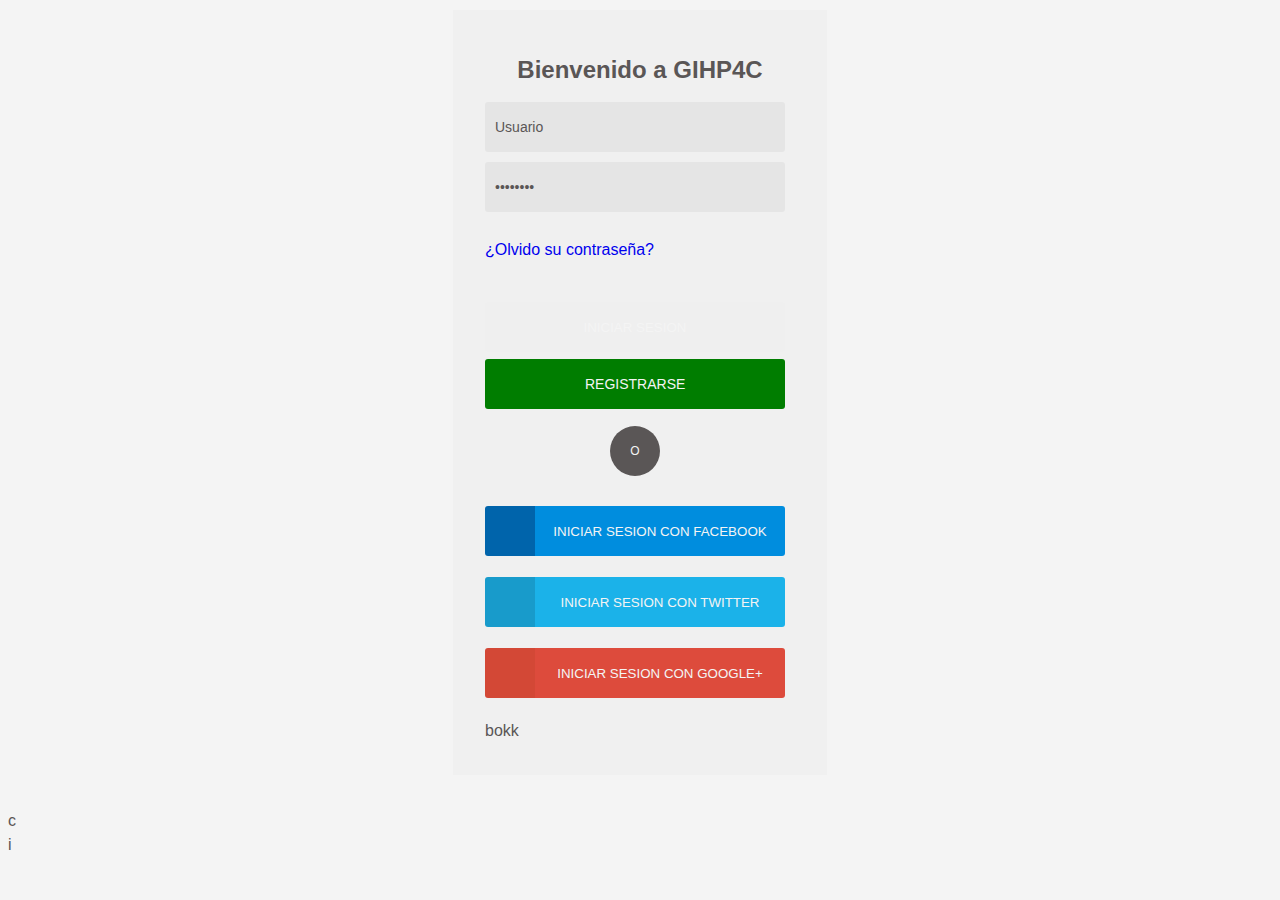
<file: index.html>
<!DOCTYPE html>
<html>
<head>
	<meta charset="utf-8">   
	<title>Login GIHP4C</title>
	<link rel="stylesheet" href="estilo.css">
	<script src="//code.jquery.com/jquery-1.11.0.min.js"></script>
	<script src="main.js"></script>
	
	<script src="https://apis.google.com/js/api:client.js"></script>
    	<script src="google.js"></script>
	

</head>
<body>
	<div id="caja">
		<h1 id="titulo"><strong>Bienvenido a GIHP4C</strong></h1>
		<form>
			<input type="text" name="usuario" value="Usuario" onBlur="if(this.value=='')this.value='Usuario'" onFocus="if(this.value=='Usuario')this.value='' "/>
			<input type="password" name="pass" value="password" onBlur="if(this.value=='')this.value='password'" onFocus="if(this.value=='password')this.value='' "/>
			<p><a id="olvido" href="correo.html">¿Olvido su contraseña?</a></p>
			<br>
			<input type="submit" id="iniciarsesion" name="boton" value="Iniciar Sesion"/>
			<!--input type="submit" id="registrarse" value="Registrarse"/-->

			<a id="registrarse" href="registro.html">Registrarse</a>

			<span class="btn-round">o</span>
			
		</form>	

			<p>
			<a class="facebook-before"><span class="fontawesome-facebook"></span></a>
			<!--button class="facebook" id="login">Iniciar sesion con Facebook</button-->
			<button class="facebook"  onlogin="checkLoginState();" id="login">Iniciar sesion con Facebook</button>
			</p>


			<p>
			<a class="twitter-before"><span class="fontawesome-twitter"></span></a>
			<button class="twitter">Iniciar sesion con Twitter</button>
			</p>

			<p>
			<a class="google-before"><span class="fontawesome-google-plus"></span></a>
			<button class="google" id="customBtn">Iniciar sesion con Google+</button>
			</p>
			
			
			

			<!--
				<p>
<a class="facebook"><span class="fontawesome-facebook" ></span></a>
	<button class="twitter"  onlogin="checkLoginState();" id="login" >Iniciar sesion con  </button>
</p>

<p>
<a class="facebook"><span class="fontawesome-facebook" ></span></a>
	<button class="twitter"  onclick="onSignIn;">Iniciar sesion con videos1 </button>
</p>
			
			<p>
				<button class="zocial facebook">Button label here</button>
				<a href="#" class="zocial twitter">Sign in with Twitter</a>
			</p>
			
			<p>
			<label>bot</label>
			<fb:login-button scope="public_profile,email" onlogin="checkLoginState();">
			</fb:login-button>
			<div id="status">
			</div></p>-->
			<label>bokk</label>
			<!--div id="name">n</div><br>
			<label id="correo">c</label><br>
			<label id="imagen">i</label-->
			
			
			<script>
			// Load the SDK asynchronously FACEBOOK
			  (function(d, s, id) {
			    var js, fjs = d.getElementsByTagName(s)[0];
			    if (d.getElementById(id)) return;
			    js = d.createElement(s); js.id = id;
			    js.src = "//connect.facebook.net/en_US/sdk.js";
			    fjs.parentNode.insertBefore(js, fjs);
			  }(document, 'script', 'facebook-jssdk'));
			 </script>
			 
			 <script>
			 //GOOGLE+
			 	startApp();
			 </script>

		
		
		<!--button id="customBtn">google</button-->
	</div>
	
	<div id="name"></div><br>
			<label id="correo">c</label><br>
			<label id="imagen">i</label>

</body>
</html>
</file>
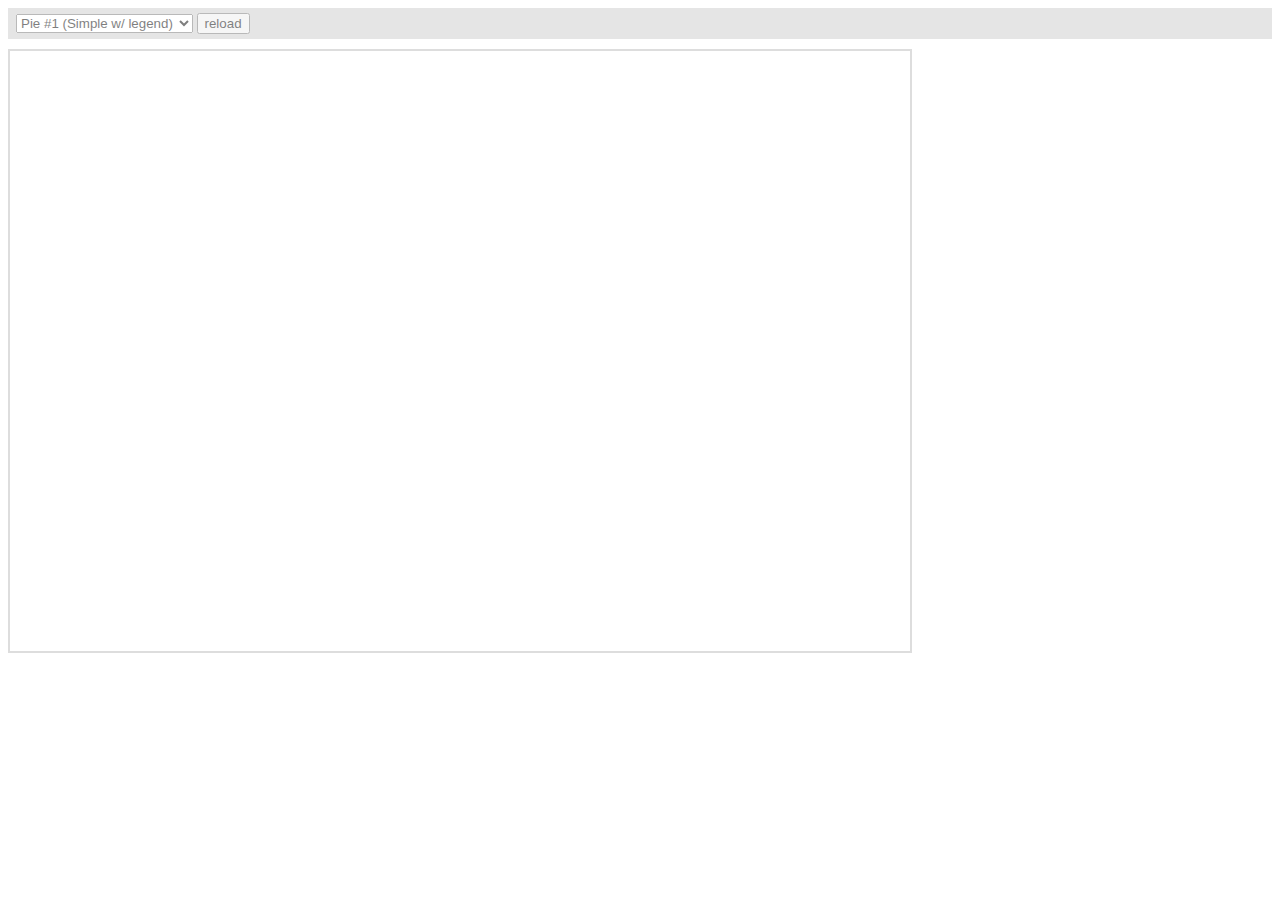
<file: amcharts/plugins/export/examples/index.html>
<html>
    <head>
		<meta http-equiv="Content-Type" content="text/html; charset=utf-8">
		<meta name="viewport" content="width=device-width, initial-scale=1, maximum-scale=1">
		<meta http-equiv="X-UA-Compatible" content="IE=edge" />

		<script src="http://code.jquery.com/jquery-1.11.1.min.js"></script>

		<style type="text/css">
			iframe {
				width: 900px;
				height: 600px;
				padding: 0;
				border: 2px solid #ddd;
				overflow: hidden;
				position: relative;
			}
			#controls {
				background: #ccc;
				opacity: 0.5;
				padding: 5px 8px;
				font-size: 14px;
				font-weight: bold;
				font-family: Verdana;
				margin-bottom: 10px;
			}
		</style>

		<script type="text/javascript">
			function setType( type ) {
				$( '#iframe' ).attr( 'src', type );
			}

			function reload() {
				setType( $( '#type' ).val() + "?" + Number( new Date() ) );
			}
		</script>
	</head>
	<body>
		<div id="controls">
			<select id="type" onchange="setType(this.options[this.selectedIndex].value);">
				<option value="pie1.html" selected="selected">Pie #1 (Simple w/ legend)</option>
				<option value="pie2.html"/>Pie #2 (3D w/ legend)</option>
				<option value="pie3.html"/>Pie #3 (w/ ext. legend left)</option>
				<option value="pie4.html"/>Pie #4 Multiple instances</option>
				<option value="serial1.html">Serial #1 (Area)</option>
				<option value="serial2.html">Serial #2 (Bar &amp; Line)</option>
				<option value="serial3.html">Serial #3 (Line w/ zoom)</option>
				<option value="xy.html">XY</option>
				<option value="radar.html">Radar</option>
				<option value="gauge.html">Gauge</option>
				<option value="funnel.html">Funnel</option>
				<option value="stock.html">Stock</option>
				<option value="map.html">Map</option>
				<option value="gantt.html">Gantt</option>
			</select>
			<input type="button" value="reload" onclick="reload();" />
		</div>

		<iframe id="iframe" src="pie1.html" frameborder="0"></iframe>
	</body>
</html>
</file>
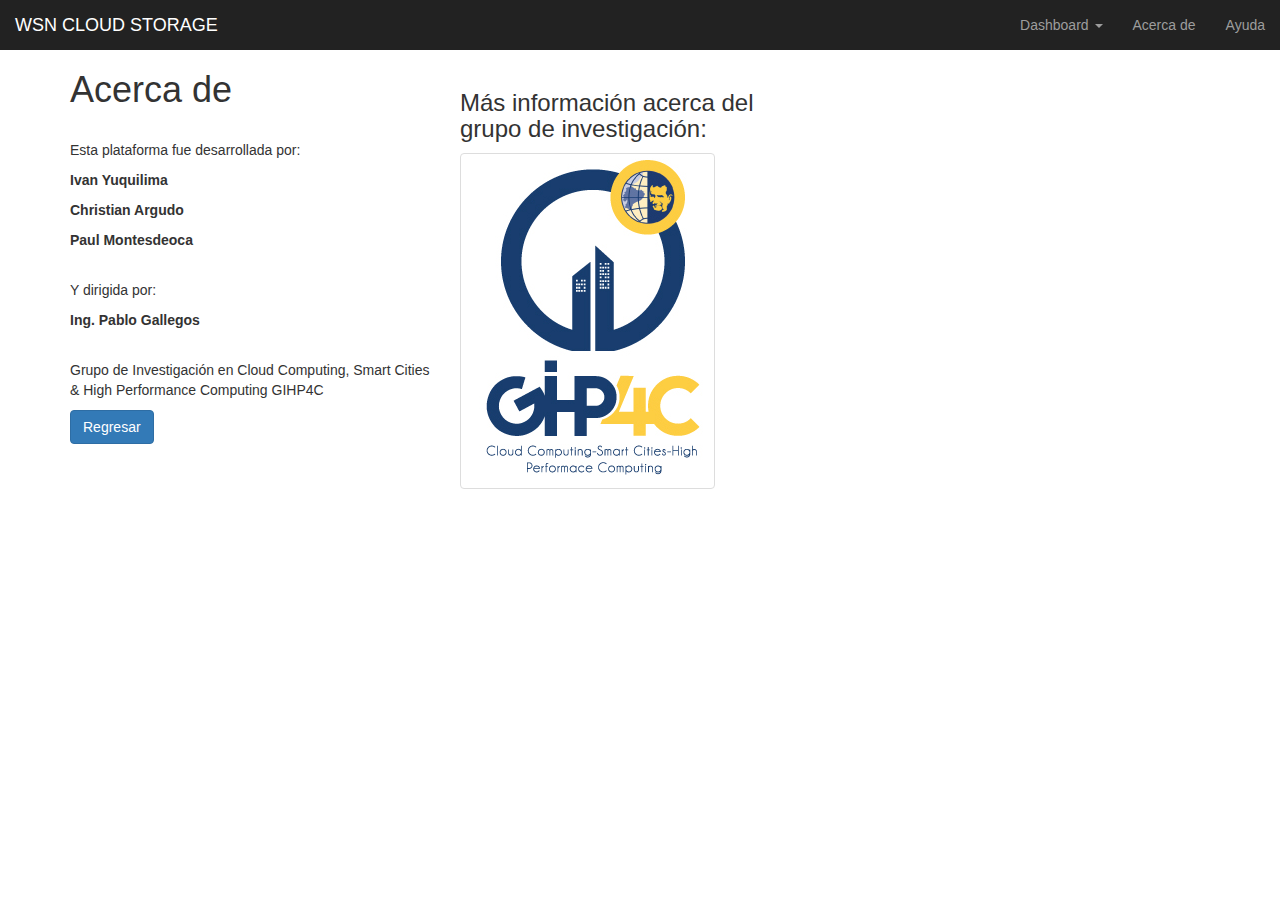
<file: about.html>
<!DOCTYPE html>
<html lang="es"><head>
        <meta http-equiv="content-type" content="text/html; charset=UTF-8">
        <meta charset="utf-8">
        <meta http-equiv="X-UA-Compatible" content="IE=edge">
        <meta name="viewport" content="width=device-width, initial-scale=1">
        <meta name="description" content="Reportes Diarios de los Sensores">
        <meta name="author" content="Ivan Yuquilima">
        <title>About</title>
        <link rel="icon" href="imagenes/ico.png">
        <link href="css/bootstrap.css" rel="stylesheet">
        <link href="css/dashboard.css" rel="stylesheet">

    </head>

    <body>
        <!-- MENU SUPERIOR-->
        <nav class="navbar navbar-inverse navbar-fixed-top">
            <div class="container-fluid">
                <div class="navbar-header">
                    <button type="button" class="navbar-toggle collapsed" data-toggle="collapse" data-target="#navbar" aria-expanded="false" aria-controls="navbar"/>
                    <span class="sr-only">Toggle navigation</span>
                    <span class="icon-bar"></span>
                    <span class="icon-bar"></span>
                    <span class="icon-bar"></span>
                    </button>
                    <a class="navbar-brand" href="index.html">WSN CLOUD STORAGE</a>
                </div>
                <div id="navbar" class="navbar-collapse collapse">
                    <ul class="nav navbar-nav navbar-right">
                        <li class="dropdown">
                            <a  href="#" class="dropdown-toggle"  data-toggle="dropdown"  
                                aria-haspopup="true" aria-expanded="false">Dashboard
                                <span class="caret"></span></a>
                            <ul class="dropdown-menu">
                                <li class="dropdown-header">Reportes</li>
                                <li><a href="reporteHoras.html">Hora</a></li>
                                <li><a href="reporteDiario.html">Diarios</a></li>
                                <li><a href="reporteMensual.html">Mensuales</a></li>
                                <li class="divider"></li>
                                <li class="dropdown-header">Comparativas</li>
                                <li><a href="comparativaDiario.html">Diarios</a></li>
                                <li><a href="comparativaMensual.html">Mensuales</a></li>
                            </ul>
                        </li>
                        <li><a href="#">Acerca de</a></li>
                        <li><a href="#">Ayuda</a></li>
                    </ul>

                </div>
            </div>
        </nav>
   
        <div class="container-fluid">
            <div class="row">
                <div class="container">
                    <div class="row">
                        <div class="col-md-4">
                            <div class="hero-unit center">
                                <h1>Acerca de</h1>
                                <br/>
                                <p>Esta plataforma fue desarrollada por:</p>
                                <p><b>Ivan Yuquilima</b></p>
                                <p><b>Christian Argudo</b></p>
                                <p><b>Paul Montesdeoca</b></p>
                                <br />
                                <p>Y dirigida por:</p>
                                <p><b>Ing. Pablo Gallegos</b></p>
                                <br />
                                 <p>Grupo de Investigación en Cloud Computing, Smart Cities & High Performance Computing GIHP4C</p>
                                <a href="index.html" class="btn btn-large btn-primary"><i class="icon-home icon-white"></i> Regresar</a>
                            </div>
                        </div>
                        <div class="col-md-4">
                            <br />
                            <h3>Más información acerca del grupo de investigación:</h3>
                            <a href="http://gihp4c.blog.ups.edu.ec">  <img src="imagenes/GIHP4C.png" class="img-responsive img-thumbnail" alt="gihp4c"> </a>
                        </div>
                    </div>
                   
                </div>



            </div>
            </div>




        <script src="js/mutationObserver.js"></script>
        <script src="js/jquery.js"></script>
        <script src="js/bootstrap.js"></script>


    </body>
</html>
</file>
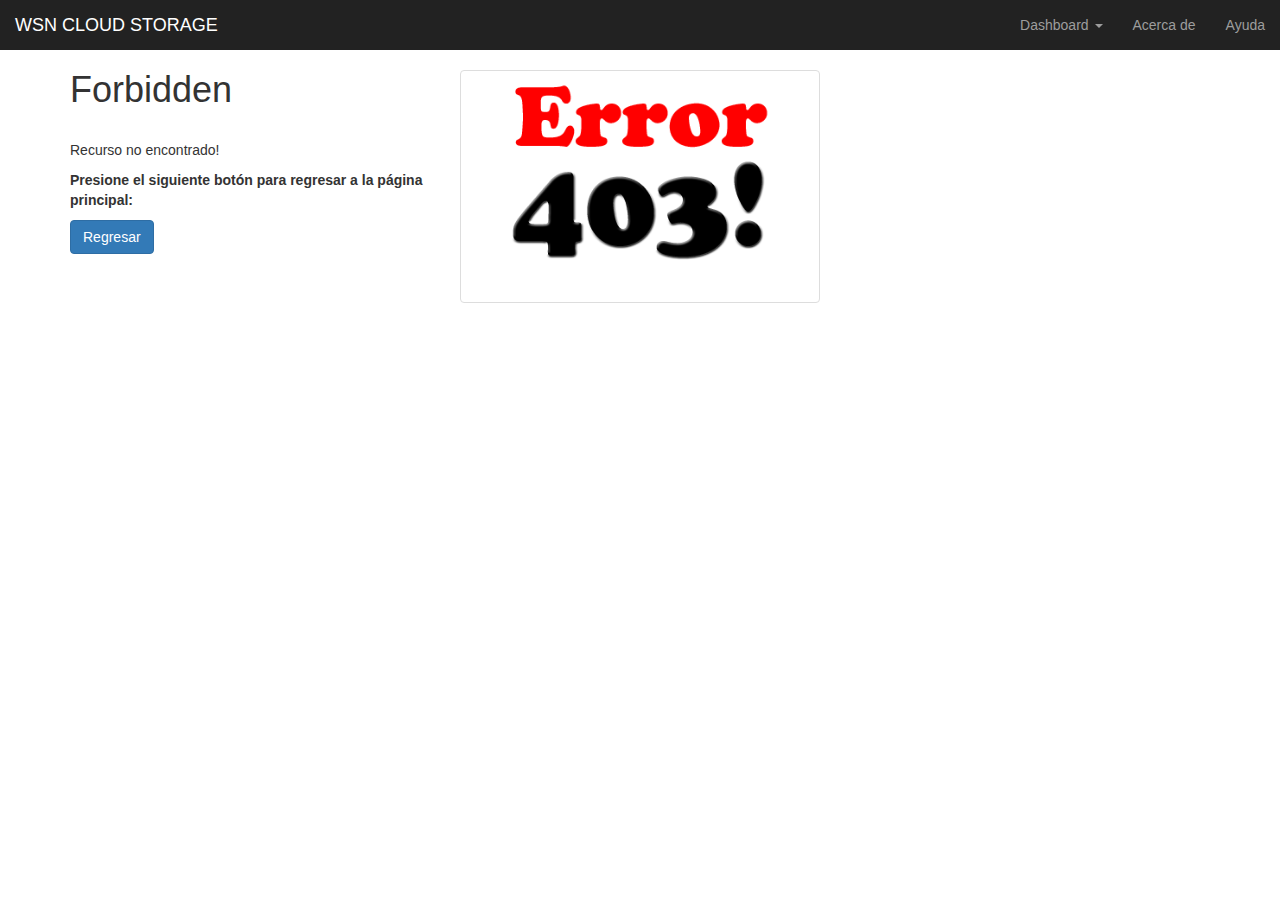
<file: error403.html>
<!DOCTYPE html>
<html lang="es"><head>
        <meta http-equiv="content-type" content="text/html; charset=UTF-8">
        <meta charset="utf-8">
        <meta http-equiv="X-UA-Compatible" content="IE=edge">
        <meta name="viewport" content="width=device-width, initial-scale=1">
        <meta name="description" content="Reportes Diarios de los Sensores">
        <meta name="author" content="Ivan Yuquilima">
        <title>error 404</title>
        <link rel="icon" href="/imagenes/ico.png">
        <link href="/css/bootstrap.css" rel="stylesheet">
        <link href="/css/dashboard.css" rel="stylesheet">

    </head>

    <body>
        <!-- MENU SUPERIOR-->
        <nav class="navbar navbar-inverse navbar-fixed-top">
            <div class="container-fluid">
                <div class="navbar-header">
                    <button type="button" class="navbar-toggle collapsed" data-toggle="collapse" data-target="#navbar" aria-expanded="false" aria-controls="navbar"/>
                    <span class="sr-only">Toggle navigation</span>
                    <span class="icon-bar"></span>
                    <span class="icon-bar"></span>
                    <span class="icon-bar"></span>
                    </button>
                    <a class="navbar-brand" href="index.html">WSN CLOUD STORAGE</a>
                </div>
                <div id="navbar" class="navbar-collapse collapse">
                    <ul class="nav navbar-nav navbar-right">
                        <li class="dropdown">
                            <a  href="#" class="dropdown-toggle"  data-toggle="dropdown"  
                                aria-haspopup="true" aria-expanded="false">Dashboard
                                <span class="caret"></span></a>
                            <ul class="dropdown-menu">
                                <li class="dropdown-header">Reportes</li>
                                <li><a href="reporteHoras.html">Hora</a></li>
                                <li><a href="reporteDiario.html">Diarios</a></li>
                                <li><a href="reporteMensual.html">Mensuales</a></li>
                                <li class="divider"></li>
                                <li class="dropdown-header">Comparativas</li>
                                <li><a href="comparativaDiario.html">Diarios</a></li>
                                <li><a href="comparativaMensual.html">Mensuales</a></li>
                            </ul>
                        </li>
                        <li><a href="about.html">Acerca de</a></li>
                        <li><a href="#">Ayuda</a></li>
                    </ul>

                </div>
            </div>
        </nav>
   
        <div class="container-fluid">
            <div class="row">
                <div class="container">
                    <div class="row">
                        <div class="col-md-4">
                            <div class="hero-unit center">
                                <h1>Forbidden</h1>
                                <br />
                                <p>Recurso no encontrado!</p>
                                <p><b>Presione el siguiente botón para regresar a la página principal:</b></p>
                                <a href="/index.html" class="btn btn-large btn-primary"><i class="icon-home icon-white"></i> Regresar</a>
                            </div>
                        </div>
                        <div class="col-md-4">
                            <br />
                            <img src="/imagenes/403.png" class="img-responsive img-thumbnail" alt="error"> 
                        </div>
                    </div>
                </div>



            </div>
            </div>




        <script src="/js/mutationObserver.js"></script>
        <script src="/js/jquery.js"></script>
        <script src="/js/bootstrap.js"></script>


    </body>
</html>
</file>
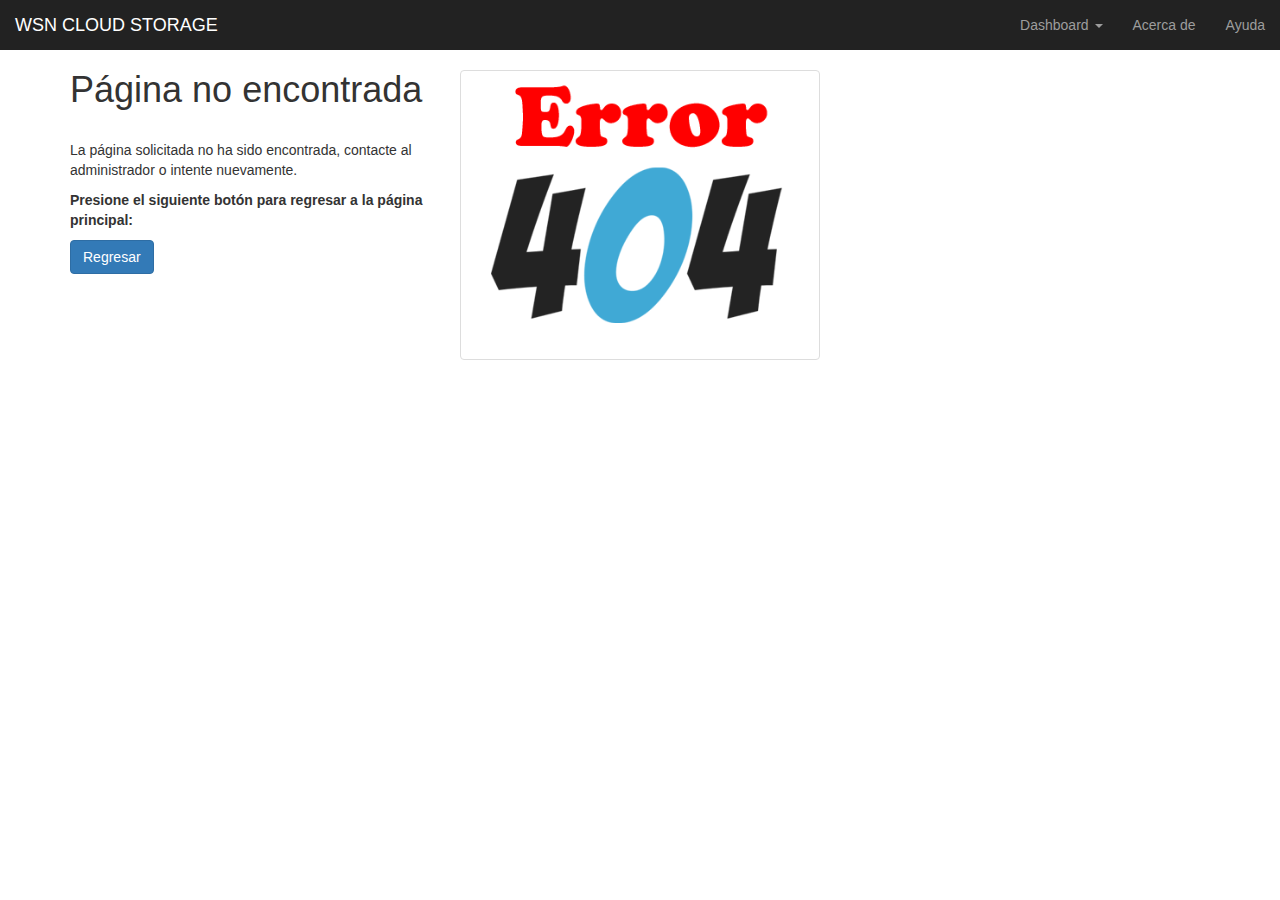
<file: error404.html>
<!DOCTYPE html>
<html lang="es"><head>
        <meta http-equiv="content-type" content="text/html; charset=UTF-8">
        <meta charset="utf-8">
        <meta http-equiv="X-UA-Compatible" content="IE=edge">
        <meta name="viewport" content="width=device-width, initial-scale=1">
        <meta name="description" content="Reportes Diarios de los Sensores">
        <meta name="author" content="Ivan Yuquilima">
        <title>error 404</title>
        <link rel="icon" href="/imagenes/ico.png">
        <link href="/css/bootstrap.css" rel="stylesheet">
        <link href="/css/dashboard.css" rel="stylesheet">

    </head>

    <body>
        <!-- MENU SUPERIOR-->
        <nav class="navbar navbar-inverse navbar-fixed-top">
            <div class="container-fluid">
                <div class="navbar-header">
                    <button type="button" class="navbar-toggle collapsed" data-toggle="collapse" data-target="#navbar" aria-expanded="false" aria-controls="navbar"/>
                    <span class="sr-only">Toggle navigation</span>
                    <span class="icon-bar"></span>
                    <span class="icon-bar"></span>
                    <span class="icon-bar"></span>
                    </button>
                    <a class="navbar-brand" href="/index.html">WSN CLOUD STORAGE</a>
                </div>
                <div id="navbar" class="navbar-collapse collapse">
                    <ul class="nav navbar-nav navbar-right">
                        <li class="dropdown">
                            <a  href="#" class="dropdown-toggle"  data-toggle="dropdown"  
                                aria-haspopup="true" aria-expanded="false">Dashboard
                                <span class="caret"></span></a>
                            <ul class="dropdown-menu">
                                <li class="dropdown-header">Reportes</li>
                                <li><a href="/reporteHoras.html">Hora</a></li>
                                <li><a href="/reporteDiario.html">Diarios</a></li>
                                <li><a href="/reporteMensual.html">Mensuales</a></li>
                                <li class="divider"></li>
                                <li class="dropdown-header">Comparativas</li>
                                <li><a href="/comparativaDiario.html">Diarios</a></li>
                                <li><a href="/comparativaMensual.html">Mensuales</a></li>
                            </ul>
                        </li>
                        <li><a href="about.html">Acerca de</a></li>
                        <li><a href="#">Ayuda</a></li>
                    </ul>

                </div>
            </div>
        </nav>
   
        <div class="container-fluid">
            <div class="row">
                <div class="container">
                    <div class="row">
                        <div class="col-md-4">
                            <div class="hero-unit center">
                                <h1>Página no encontrada</h1>
                                <br />
                                <p>La página solicitada no ha sido encontrada, contacte al administrador o intente nuevamente.</p>
                                <p><b>Presione el siguiente botón para regresar a la página principal:</b></p>
                                <a href="/index.html" class="btn btn-large btn-primary"><i class="icon-home icon-white"></i> Regresar</a>
                            </div>
                        </div>
                        <div class="col-md-4">
                            <br />
                            <img src="/imagenes/404.png" class="img-responsive img-thumbnail" alt="error"> 
                        </div>
                    </div>
                </div>



            </div>
            </div>




        <script src="/js/mutationObserver.js"></script>
        <script src="/js/jquery.js"></script>
        <script src="/js/bootstrap.js"></script>


    </body>
</html>
</file>
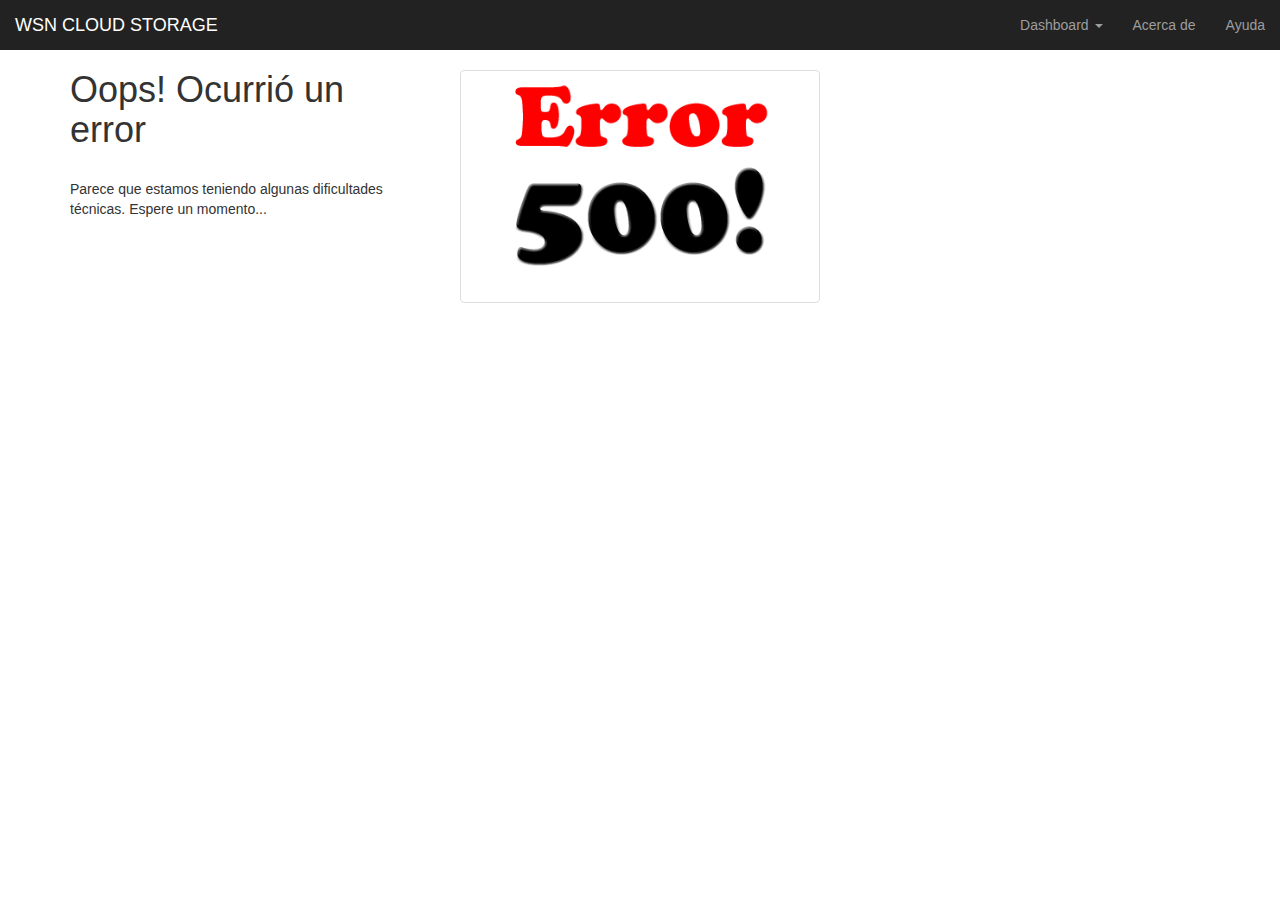
<file: error500.html>
<!DOCTYPE html>
<html lang="es"><head>
        <meta http-equiv="content-type" content="text/html; charset=UTF-8">
        <meta charset="utf-8">
        <meta http-equiv="X-UA-Compatible" content="IE=edge">
        <meta name="viewport" content="width=device-width, initial-scale=1">
        <meta name="description" content="Reportes Diarios de los Sensores">
        <meta name="author" content="Ivan Yuquilima">
        <title>Error</title>
        <link rel="icon" href="/imagenes/ico.png">
        <link href="/css/bootstrap.css" rel="stylesheet">
        <link href="/css/dashboard.css" rel="stylesheet">

    </head>

    <body>
        <!-- MENU SUPERIOR-->
        <nav class="navbar navbar-inverse navbar-fixed-top">
            <div class="container-fluid">
                <div class="navbar-header">
                    <button type="button" class="navbar-toggle collapsed" data-toggle="collapse" data-target="#navbar" aria-expanded="false" aria-controls="navbar"/>
                    <span class="sr-only">Toggle navigation</span>
                    <span class="icon-bar"></span>
                    <span class="icon-bar"></span>
                    <span class="icon-bar"></span>
                    </button>
                    <a class="navbar-brand" href="/index.html">WSN CLOUD STORAGE</a>
                </div>
                <div id="navbar" class="navbar-collapse collapse">
                    <ul class="nav navbar-nav navbar-right">
                        <li class="dropdown">
                            <a  href="#" class="dropdown-toggle"  data-toggle="dropdown"  
                                aria-haspopup="true" aria-expanded="false">Dashboard
                                <span class="caret"></span></a>
                            <ul class="dropdown-menu">
                                <li class="dropdown-header">Reportes</li>
                                <li><a href="/reporteHoras.html">Hora</a></li>
                                <li><a href="/reporteDiario.html">Diarios</a></li>
                                <li><a href="/reporteMensual.html">Mensuales</a></li>
                                <li class="divider"></li>
                                <li class="dropdown-header">Comparativas</li>
                                <li><a href="/comparativaDiario.html">Diarios</a></li>
                                <li><a href="/comparativaMensual.html">Mensuales</a></li>
                            </ul>
                        </li>
                        <li><a href="#">Acerca de</a></li>
                        <li><a href="#">Ayuda</a></li>
                    </ul>

                </div>
            </div>
        </nav>
   
        <div class="container-fluid">
            <div class="row">
                <div class="container">
                    <div class="row">
                        <div class="col-md-4">
                            <div class="hero-unit center">
                                <h1>Oops! Ocurrió un error</h1>
                                <br/>
                                <p>Parece que estamos teniendo algunas dificultades técnicas. Espere un momento...</p>
                              
                                
                            </div>
                        </div>
                        <div class="col-md-4">
                            <br />
                            <img src="/imagenes/500.png" class="img-responsive img-thumbnail" alt="error"> 
                        </div>
                    </div>
                </div>



            </div>
            </div>




        <script src="/js/mutationObserver.js"></script>
        <script src="/js/jquery.js"></script>
        <script src="/js/bootstrap.js"></script>


    </body>
</html>
</file>
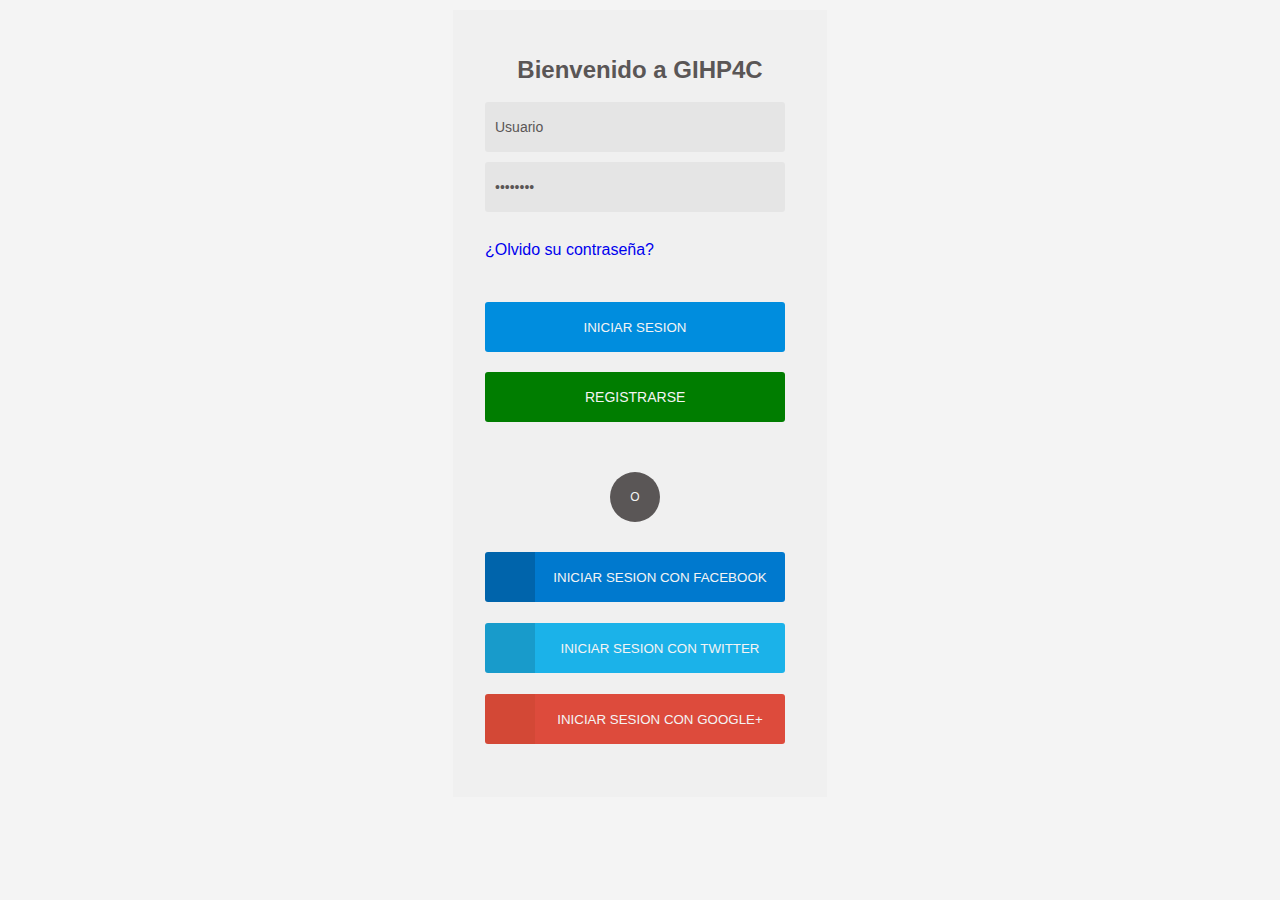
<file: login.html>
<!DOCTYPE html>
<html>
<head>
	<meta charset="utf-8">   
	<title>Login GIHP4C</title>
	<link rel="stylesheet" href="estilo.css">
	

</head>
<body>
	<div id="caja">
		<h1 id="titulo"><strong>Bienvenido a GIHP4C</strong></h1>
		<form>
			<input type="text" name="usuario" value="Usuario" onBlur="if(this.value=='')this.value='Usuario'" onFocus="if(this.value=='Usuario')this.value='' "/>
			<input type="password" name="pass" value="password" onBlur="if(this.value=='')this.value='password'" onFocus="if(this.value=='password')this.value='' "/>
			<p><a id="olvido" href="#">¿Olvido su contraseña?</a></p>
			<br>
			<input type="submit" id="login" name="boton" value="Iniciar Sesion"/>
			<input type="submit" id="registrarse" value="Registrarse"/>

			<span class="btn-round">o</span>

			<p>
			<a class="facebook-before"><span class="fontawesome-facebook"></span></a>
			<button class="facebook">Iniciar sesion con Facebook</button>
			</p>

			<p>
			<a class="twitter-before"><span class="fontawesome-twitter"></span></a>
			<button class="twitter">Iniciar sesion con Twitter</button>
			</p>

			<p>
			<a class="google-before"><span class="fontawesome-google-plus"></span></a>
			<button class="google">Iniciar sesion con Google+</button>
			</p>

	</div>


		</form>
	</div>
</body>
</html>
</file>
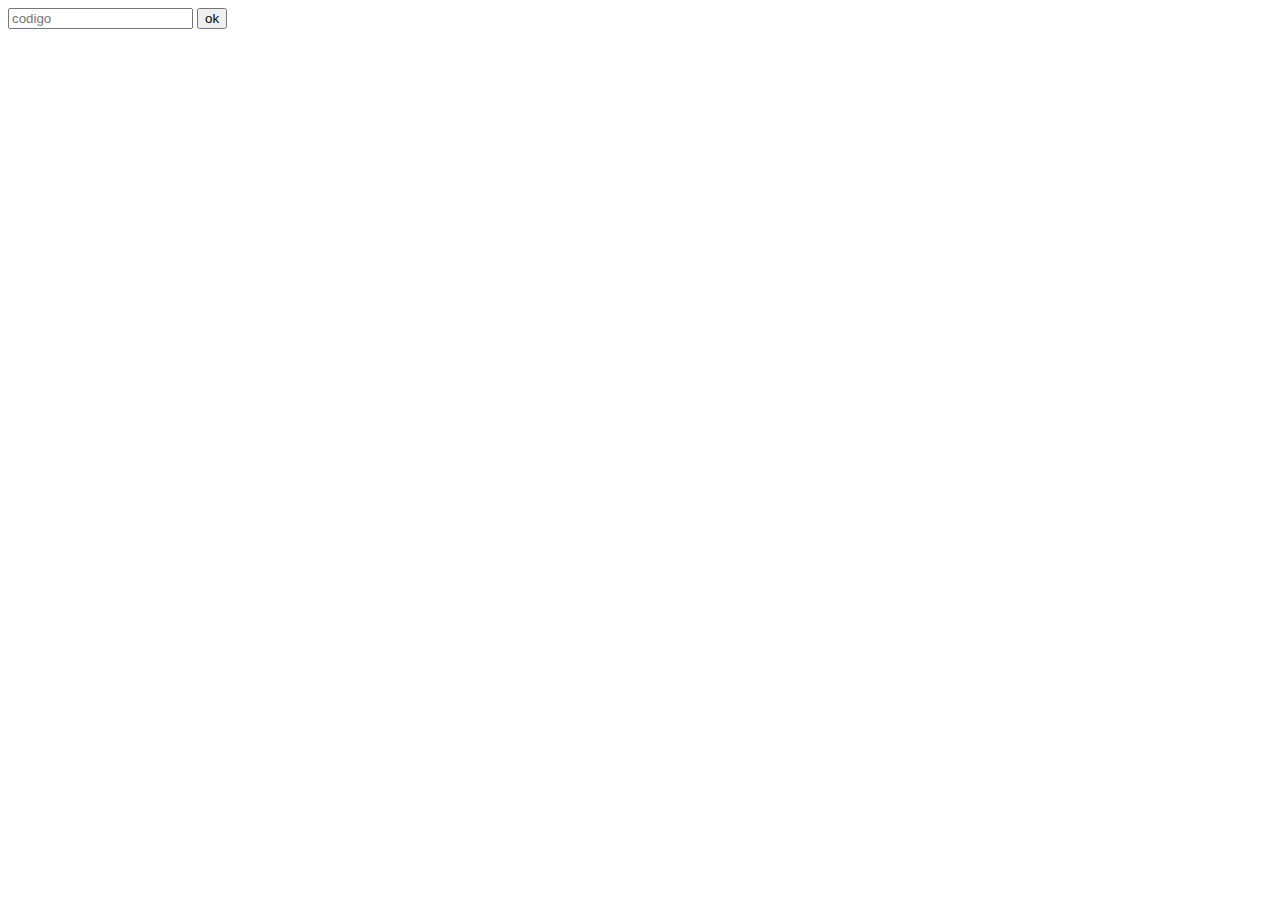
<file: mostrar.html>
<html>
<head>
	<title></title>
</head>
<body>
	<form action="prueba.php" method="post">
	<input type="text" placeholder="codigo" name="codigo"/>
	<button type="submit" name="newSensor">ok</button>

	</form>

</body>
</html>
</file>
<file: css/dashboard.css>
/*
 * Base structure
 */

/* Move down content because we have a fixed navbar that is 50px tall */
body {
  padding-top: 50px;
}

#loadingdiv,#nodatos{
    width: 100%; 
    height: 100%; 
    position: absolute; 
    top: 49%;
    width: 100%;
    text-align: center; 
    color: #fff;
    font-size: 25px;
}

#chartdiv {	
   width		: 100%;
	height		: 500px;
	background-color: #3f3f4f;  
        color:#000000
}

/*
 * Global add-ons
 */

.sub-header {
  padding-bottom: 10px;
  border-bottom: 1px solid #eee;
}

/*
 * Top navigation
 * Hide default border to remove 1px line.
 */
.navbar-fixed-top {
  border: 0;
}

/*
 * Sidebar
 */

/* Hide for mobile, show later */
.sidebar {
  display: none;
}
@media (min-width: 768px) {
  .sidebar {
    position: fixed;
    top: 51px;
    bottom: 0;
    left: 0;
    z-index: 1000;
    display: block;
    padding: 20px;
    overflow-x: hidden;
    overflow-y: auto; /* Scrollable contents if viewport is shorter than content. */
    background-color: #f5f5f5;
    border-right: 1px solid #eee;
  }
}

/* Sidebar navigation */
.nav-sidebar {
  margin-right: -21px; /* 20px padding + 1px border */
  margin-bottom: 20px;
  margin-left: -20px;
}
.nav-sidebar > li > a {
  padding-right: 20px;
  padding-left: 20px;
}
.nav-sidebar > .active > a,
.nav-sidebar > .active > a:hover,
.nav-sidebar > .active > a:focus {
  color: #fff;
  background-color: #428bca;
}


/*
 * Main content
 */

.main {
  padding: 20px;
}
@media (min-width: 768px) {
  .main {
    padding-right: 40px;
    padding-left: 40px;
  }
}
.main .page-header {
  margin-top: 0;
}


/*
 * Placeholder dashboard ideas
 */

.placeholders {
  margin-bottom: 30px;
  text-align: center;
}
.placeholders h4 {
  margin-bottom: 0;
}
.placeholder {
  margin-bottom: 20px;
}
.placeholder img {
  display: inline-block;
  border-radius: 50%;
}
</file>
<file: estilo.css>
/*
@import url(http://weloveiconfonts.com/api/?family=fontawesome);
@import url(http://meyerweb.com/eric/tools/css/reset/reset.css);
@import url(https://cdnjs.cloudflare.com/ajax/libs/css-social-buttons/1.2.0/css/zocial.css)
*/
	[class*="fontawesome-"]:before {
  font-family: 'FontAwesome', sans-serif;
}


	#caja{
		background: #f0f0f0;
		width: 310px;
		/*border: 1px solid white;
		border-radius: 10px;*/
		margin: 10px auto;
		padding: 2em;
	}

	#titulo{
		text-align: center;
	}

	h1,h2,h3,h4{
		font-size: 1.5em;
		margin-bottom: 20px;
	}

	#olvido { 
		text-decoration: none; 
		
	}

	input[type=text], input[type=password]{
		background-color: #e5e5e5;
		border: none;
		border-radius: 3px;
		-moz-border-radius: 3px;
		-webkit-border-radius: 3px;
		color: #5a5656;
		font-family: 'Open Sans', Arial, Helvetica, sans-serif;
		font-size: 14px;
		height: 50px;
		outline: none;
		padding: 0px 10px;
		width: 280px;
		-webkit-appearance:none;
		margin-bottom: 10px;
	}

	strong {
	font-weight: bold;
	}

	input[type=submit], #registrarse{
	/*	background-color: #008dda;*/
		border: none;
		border-radius: 3px;
		-moz-border-radius: 3px;
		-webkit-border-radius: 3px;
		color: #f4f4f4;
		cursor: pointer;
		font-family: 'Open Sans', Arial, Helvetica, sans-serif;
		height: 50px;
		text-transform: uppercase;
		width: 300px;
		-webkit-appearance:none;
		margin-bottom: 20px;
	}

	#login{
		background: #008dde;
	}

	#registrarse{
		background: #007d00;
		font-size: 14px;
		padding: 17px 100px;
		text-decoration: none;
	}

	#login:hover{
		background: #008dd0;
	}

	#registrarse:hover{
		background: #008d00;
	}

	#olvido:hover{
		
		color: #008dde;
		cursor: pointer;
	}

	body{
		background: #f4f4f4;
		color: #5a5656;
		font-family: 'Open Sans', Arial, Helvetica, sans-serif;
		font-size: 16px;
		line-height: 1.5em;

	}

	.btn-round {
		background-color: #5a5656;
		border-radius: 50%;
		-moz-border-radius: 50%;
		-webkit-border-radius: 50%;
		color: #f4f4f4;
		display: block;
		font-size: 12px;
		height: 50px;
		line-height: 50px;
		margin: 30px 125px;
		text-align: center;
		text-transform: uppercase;
		width: 50px;
	}

	.facebook-before {
		background-color: #0064ab;
		border-radius: 3px 0px 0px 3px;
		-moz-border-radius: 3px 0px 0px 3px;
		-webkit-border-radius: 3px 0px 0px 3px;
		color: #f4f4f4;
		display: block;
		float: left;
		height: 50px;
		line-height: 50px;
		text-align: center;
		width: 50px;
		margin-bottom: 5px;
	}

	.facebook {
		background-color: #0079ce;
		border: none;
		border-radius: 0px 3px 3px 0px;
		-moz-border-radius: 0px 3px 3px 0px;
		-webkit-border-radius: 0px 3px 3px 0px;
		color: #f4f4f4;
		cursor: pointer;
		height: 50px;
		text-transform: uppercase;
		width: 250px;
		margin-bottom: 5px;
	}

	.twitter-before {
		background-color: #189bcb;
		border-radius: 3px 0px 0px 3px;
		-moz-border-radius: 3px 0px 0px 3px;
		-webkit-border-radius: 3px 0px 0px 3px;
		color: #f4f4f4;
		display: block;
		float: left;
		height: 50px;
		line-height: 50px;
		text-align: center;
		width: 50px;
		margin-bottom: 5px;
	}


	.twitter {
		background-color: #1bb2e9;
		border: none;
		border-radius: 0px 3px 3px 0px;
		-moz-border-radius: 0px 3px 3px 0px;
		-webkit-border-radius: 0px 3px 3px 0px;
		color: #f4f4f4;
		cursor: pointer;
		height: 50px;
		text-transform: uppercase;
		width: 250px;
		margin-bottom: 5px;
	}

	.google-before {
		background-color: #d34836;
		border-radius: 3px 0px 0px 3px;
		-moz-border-radius: 3px 0px 0px 3px;
		-webkit-border-radius: 3px 0px 0px 3px;
		color: #f4f4f4;
		display: block;
		float: left;
		height: 50px;
		line-height: 50px;
		text-align: center;
		width: 50px;
		margin-bottom: 5px;
	}


	.google {
		background-color: #dd4b3c;
		border: none;
		border-radius: 0px 3px 3px 0px;
		-moz-border-radius: 0px 3px 3px 0px;
		-webkit-border-radius: 0px 3px 3px 0px;
		color: #f4f4f4;
		cursor: pointer;
		height: 50px;
		text-transform: uppercase;
		width: 250px;
		margin-bottom: 5px;
	}
</file>
